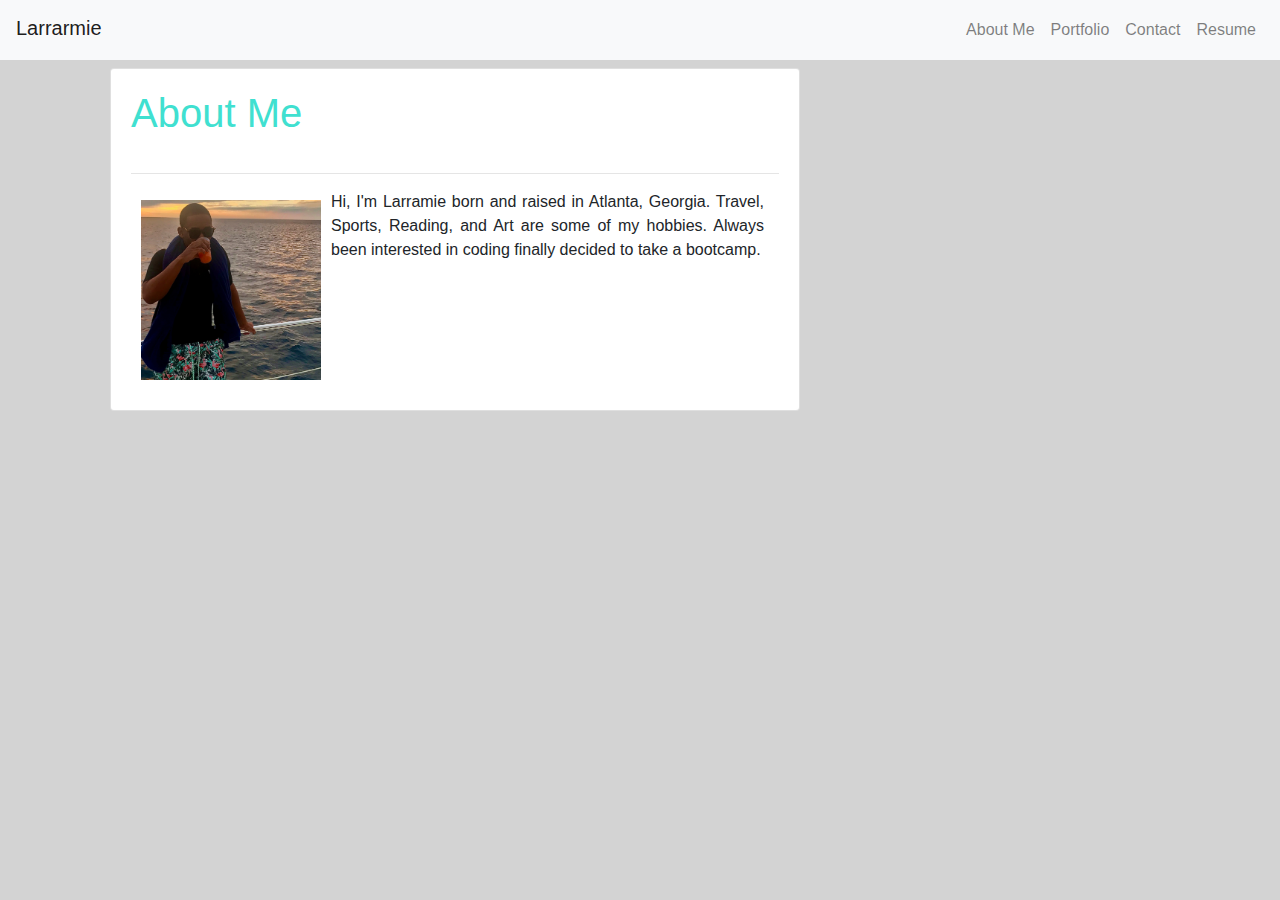
<file: index.html>
<!doctype html>
<html lang="en">

<head>
    <!-- Required meta tags -->
    <meta charset="utf-8">
    <meta name="viewport" content="width=device-width, initial-scale=1, shrink-to-fit=no">

    <!-- Bootstrap CSS -->
    <link rel="stylesheet" href="https://stackpath.bootstrapcdn.com/bootstrap/4.5.2/css/bootstrap.min.css" integrity="sha384-JcKb8q3iqJ61gNV9KGb8thSsNjpSL0n8PARn9HuZOnIxN0hoP+VmmDGMN5t9UJ0Z" crossorigin="anonymous">
    <link rel="stylesheet" href="style.css">
    <a href="/Users/LX/gt-ft/gt-atl-fsf-ft-08-2020-u-c/02-CSS-Bootstrap/02-Homework/HW2-Contact-/contact.html" contact href="/Users/LX/gt-ft/gt-atl-fsf-ft-08-2020-u-c/02-CSS-Bootstrap/02-Homework/HW2-Contact-/index.html" About href="/Users/LX/gt-ft/gt-atl-fsf-ft-08-2020-u-c/02-CSS-Bootstrap/02-Homework/HW2-Contact-/portfolio.html"
        Portfolio></a>

    <title>Larrarmie</title>
</head>


<body>

    <nav class="navbar navbar-expand-lg navbar-light bg-light">
        <span class="navbar-brand mb-1 h1">Larrarmie</span>
        <button class="navbar-toggler" type="button" data-toggle="collapse" data-target="#navbarSupportedContent" aria-controls="navbarSupportedContent" aria-expanded="false" aria-label="Toggle navigation">
    <span class="navbar-toggler-icon"></span>
    </button>
        <div class="navbar-collapse collapse justify-content-end" id="navbarSupportedContent">
            <ul class="navbar-nav text-right">
                <!-- <li class="nav-item">
                    <a class="nav-link" href="/Users/LX/gt-ft/gt-atl-fsf-ft-08-2020-u-c/02-CSS-Bootstrap/02-Homework/HW2-Contact-/index.html">About</a>
                    <a href="/Users/LX/gt-ft/gt-atl-fsf-ft-08-2020-u-c/02-CSS-Bootstrap/02-Homework/HW2-Contact-/index.html" about></a>
                </li>
                <li class="nav-item">
                    <a class="nav-link" href="./portfolio.html">Portfolio</a>
                    <hr href="./portfolio.html" portfolio>
                    </a>
                </li>
                <li class="nav-item">
                    <a class="nav-link" href="./contact.html">Contact</a>
                    <a href="/Users/LX/gt-ft/gt-atl-fsf-ft-08-2020-u-c/02-CSS-Bootstrap/02-Homework/HW2-Contact-/contact.html" Contact></a>

                </li> -->
                <li class="nav-item"><a href="./index.html" class="nav-link">About Me</a></li>
                <li class="nav-item"><a href="./portfolio.html" class="nav-link">Portfolio</a></li>
                <li class="nav-item"><a href="./contact.html" class="nav-link">Contact</a></li>
                <li class="nav-item"><a href="./resume.html" class="nav-link">Resume</a></li>
            </ul>
        </div>
    </nav>
    <!-- End Nav -->

    <div class="container">


        <div class="col-sm-8">
            <div class="row"></div>
            <div class="card mt-2">
                <div class="card-body">
                    <div class="page-header">
                        <h1>About Me</h1>
                    </div>
                    <hr>
                    <div style="float: left;">
                        <img src="./assets/94277EFA-7702-46D6-833C-E1D6CA641848.JPG" alt="Photo" class="text-left">
                        <style>
                            img {
                                padding: 10px;
                                width: 200px;
                                height: 200px;
                            }
                        </style>

                    </div>


                    <div class="col-sm-12">
                        <div style="text-align: justify;">
                            <p>
                                Hi, I'm Larramie born and raised in Atlanta, Georgia. Travel, Sports, Reading, and Art are some of my hobbies. Always been interested in coding finally decided to take a bootcamp.

                            </p>
                        </div>


                    </div>





                    <!-- Optional JavaScript -->
                    <!-- jQuery first, then Popper.js, then Bootstrap JS -->
                    <script src="https://code.jquery.com/jquery-3.5.1.slim.min.js" integrity="sha384-DfXdz2htPH0lsSSs5nCTpuj/zy4C+OGpamoFVy38MVBnE+IbbVYUew+OrCXaRkfj" crossorigin="anonymous"></script>
                    <script src="https://cdn.jsdelivr.net/npm/popper.js@1.16.1/dist/umd/popper.min.js" integrity="sha384-9/reFTGAW83EW2RDu2S0VKaIzap3H66lZH81PoYlFhbGU+6BZp6G7niu735Sk7lN" crossorigin="anonymous"></script>
                    <script src="https://stackpath.bootstrapcdn.com/bootstrap/4.5.2/js/bootstrap.min.js" integrity="sha384-B4gt1jrGC7Jh4AgTPSdUtOBvfO8shuf57BaghqFfPlYxofvL8/KUEfYiJOMMV+rV" crossorigin="anonymous"></script>


</body>

</html>
</file>
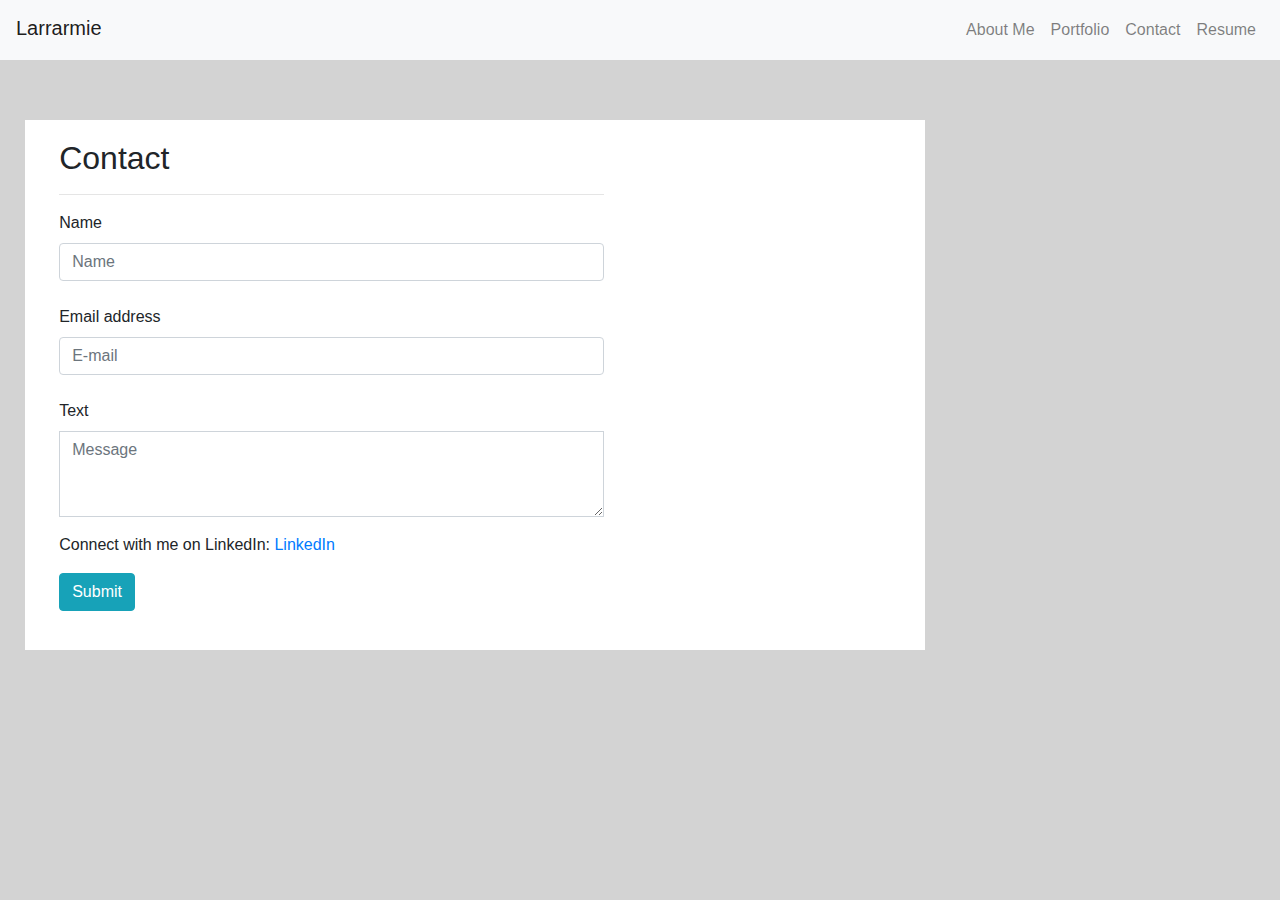
<file: contact.html>
<!doctype html>
<html lang="en">

<head>
    <!-- Required meta tags -->
    <meta charset="utf-8">
    <meta name="viewport" content="width=device-width, initial-scale=1, shrink-to-fit=no">

    <!-- Bootstrap CSS -->
    <link rel="stylesheet" href="https://stackpath.bootstrapcdn.com/bootstrap/4.5.2/css/bootstrap.min.css" integrity="sha384-JcKb8q3iqJ61gNV9KGb8thSsNjpSL0n8PARn9HuZOnIxN0hoP+VmmDGMN5t9UJ0Z" crossorigin="anonymous">
    <link rel="stylesheet" href="style.css">
    <a href="/Users/LX/gt-ft/gt-atl-fsf-ft-08-2020-u-c/02-CSS-Bootstrap/02-Homework/HW2-Contact-/contact.html" contact href="/Users/LX/gt-ft/gt-atl-fsf-ft-08-2020-u-c/02-CSS-Bootstrap/02-Homework/HW2-Contact-/index.html" About href="/Users/LX/gt-ft/gt-atl-fsf-ft-08-2020-u-c/02-CSS-Bootstrap/02-Homework/HW2-Contact-/portfolio.html"
        Portfolio></a>


    <title>Larrarmie</title>
</head>


<body>
    <nav class="navbar navbar-expand-lg navbar-light bg-light">
        <span class="navbar-brand mb-1 h1">Larrarmie</span>
        <button class="navbar-toggler" type="button" data-toggle="collapse" data-target="#navbarSupportedContent" aria-controls="navbarSupportedContent" aria-expanded="false" aria-label="Toggle navigation">
    <span class="navbar-toggler-icon"></span>
    </button>
        <div class="navbar-collapse collapse justify-content-end" id="navbarSupportedContent">
            <ul class="navbar-nav text-right">
                <li class="nav-item"><a href="./index.html" class="nav-link">About Me</a></li>
                <li class="nav-item"><a href="./portfolio.html" class="nav-link">Portfolio</a></li>
                <li class="nav-item"><a href="./contact.html" class="nav-link">Contact</a></li>
                <li class="nav-item"><a href="./resume.html" class="nav-link">Resume</a></li>
            </ul>

        </div>
    </nav>


    <form>
        <div class="container">
            <div class="row">
                <div class="col-sm-8">

                    <form class="text-center border border-light p-5" action="#!">

                        <h2>Contact</h2>
                        <hr>

                        <!-- Name -->
                        <label for="name">Name</label>
                        <input type="text" id="name" class="form-control mb-4" placeholder="Name" name="name">

                        <!-- Email -->
                        <label for="email">Email address</label>
                        <input type="email" id="email" class="form-control mb-4" placeholder="E-mail" name="email">



                        <!-- Message -->
                        <div class="form-group">
                            <label for="text">Text</label>
                            <textarea class="form-control rounded-0" id="text" rows="3" placeholder="Message" name="text"></textarea>
                        </div>


                        <p>Connect with me on LinkedIn:
                            <a href="https://www.linkedin.com/in/larramie-shaw-6586171b6/" id="#linkedIn">LinkedIn</a>
                            <a href="#" onclick="javascript:myfunc()"></a>
                        </p>





                        <!-- Send button -->
                        <button class="btn btn-info btn-block submitbutton" type="submit">Submit</button>

                    </form>
                    <!-- Default form contact -->
                </div>
            </div>

            <footer class="footer" &copy; copyright 2020></footer>







            <!-- Optional JavaScript -->
            <!-- jQuery first, then Popper.js, then Bootstrap JS -->
            <script src="https://code.jquery.com/jquery-3.5.1.slim.min.js" integrity="sha384-DfXdz2htPH0lsSSs5nCTpuj/zy4C+OGpamoFVy38MVBnE+IbbVYUew+OrCXaRkfj" crossorigin="anonymous"></script>
            <script src="https://cdn.jsdelivr.net/npm/popper.js@1.16.1/dist/umd/popper.min.js" integrity="sha384-9/reFTGAW83EW2RDu2S0VKaIzap3H66lZH81PoYlFhbGU+6BZp6G7niu735Sk7lN" crossorigin="anonymous"></script>
            <script src="https://stackpath.bootstrapcdn.com/bootstrap/4.5.2/js/bootstrap.min.js" integrity="sha384-B4gt1jrGC7Jh4AgTPSdUtOBvfO8shuf57BaghqFfPlYxofvL8/KUEfYiJOMMV+rV" crossorigin="anonymous"></script>

</body>

</html>
</file>
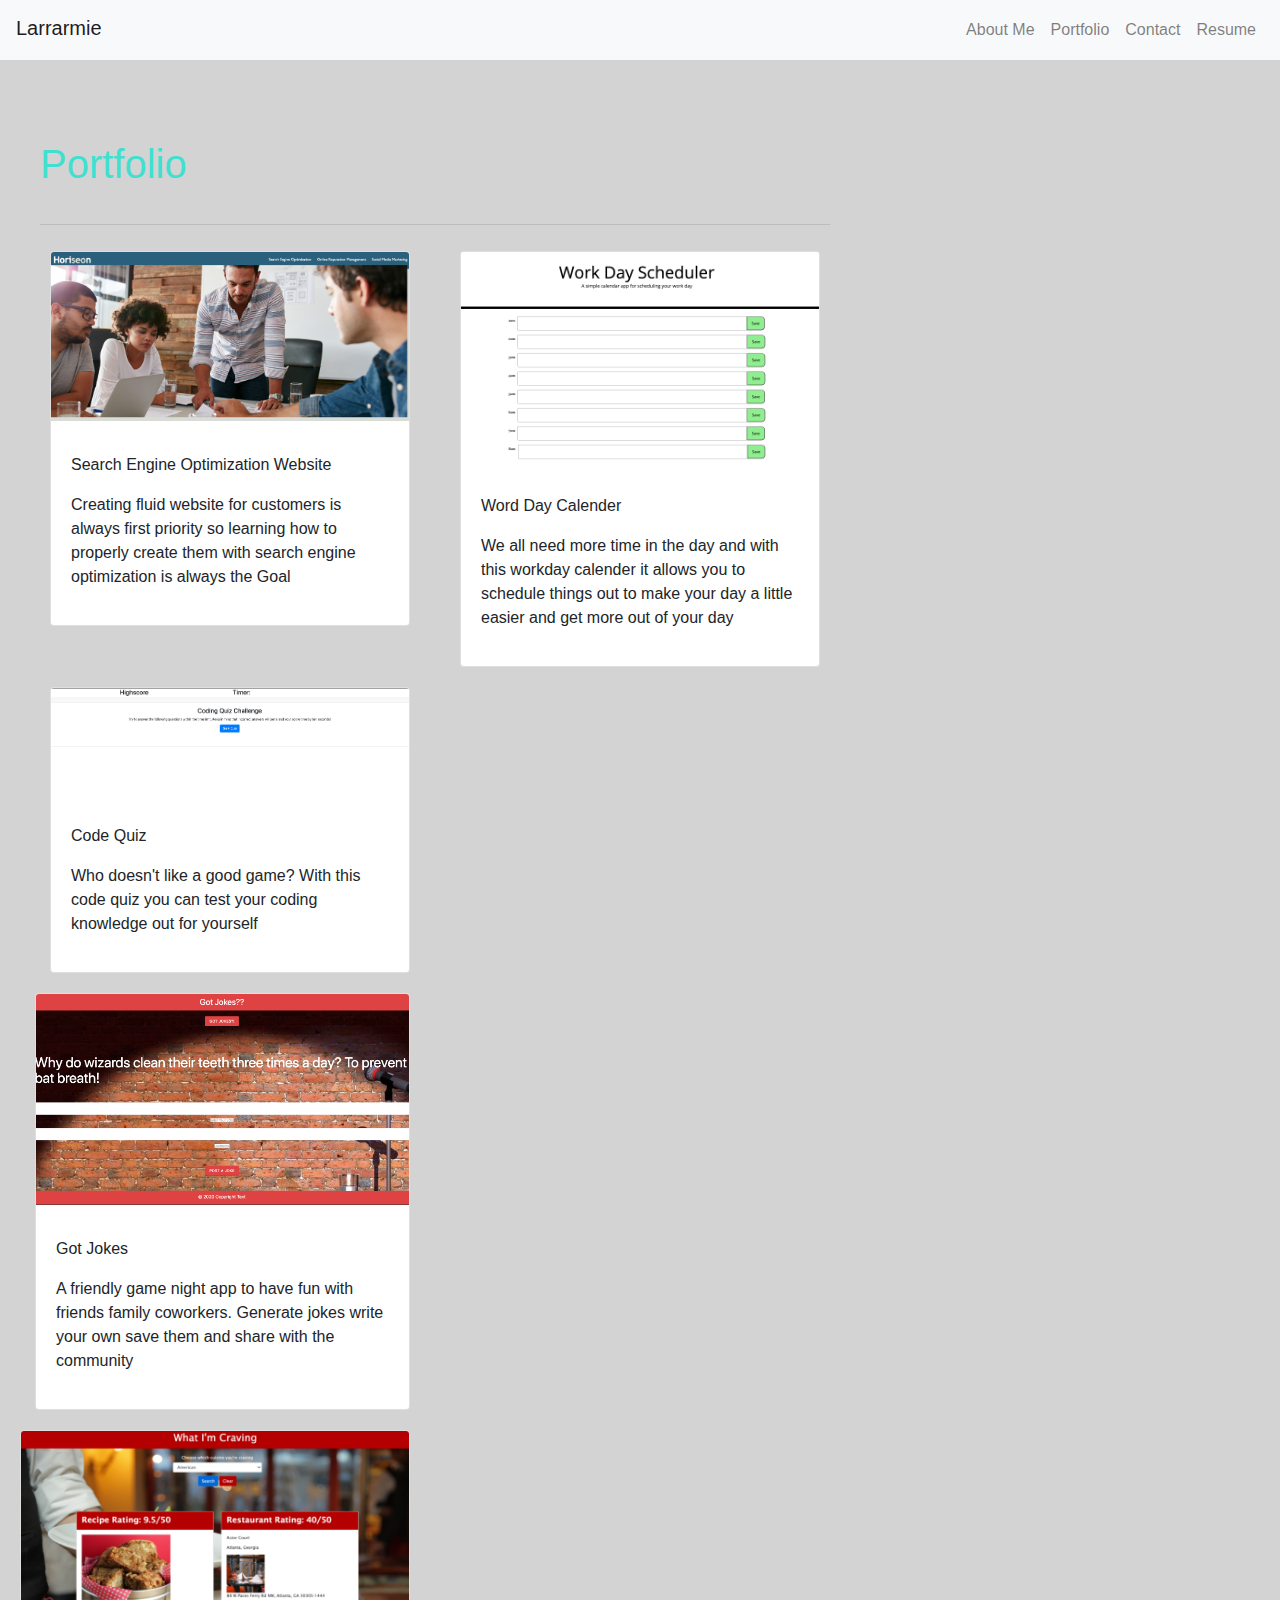
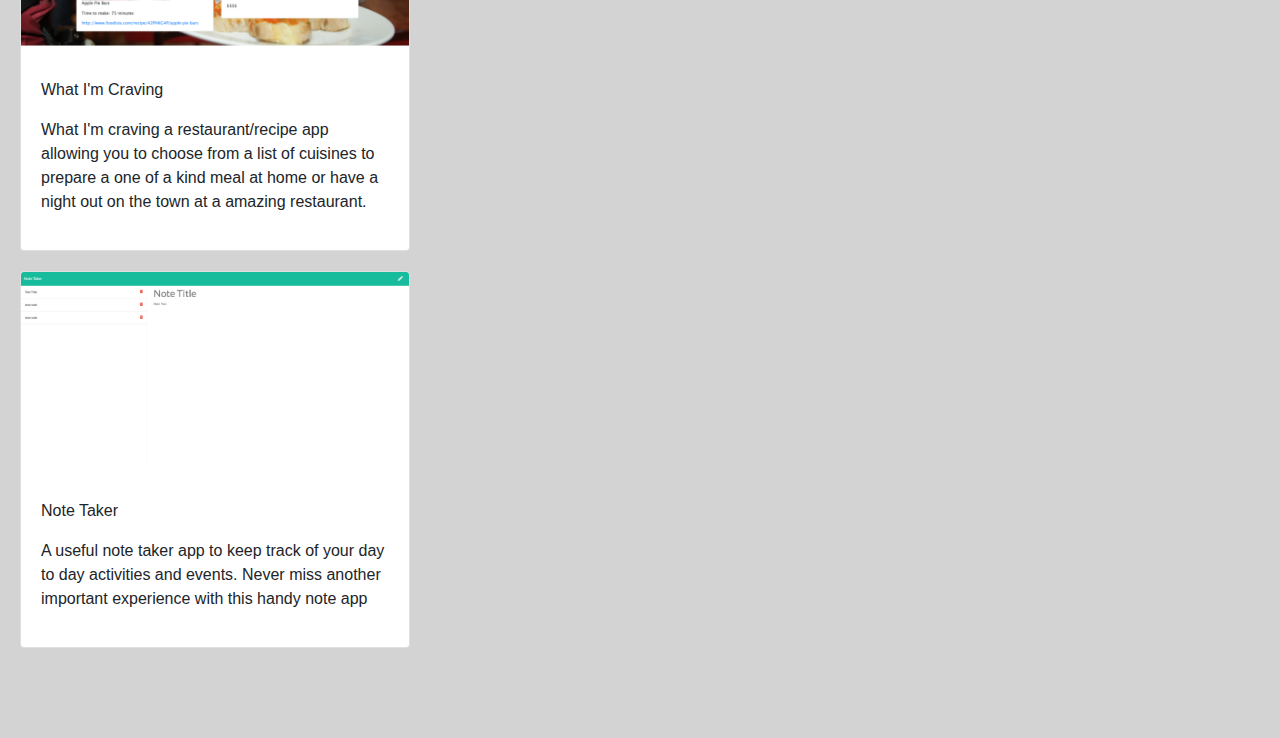
<file: portfolio.html>
<!DOCTYPE html>
<html lang="en">

<head>
    <!-- Required meta tags -->
    <meta charset="utf-8" />
    <meta name="viewport" content="width=device-width, initial-scale=1, shrink-to-fit=no" />

    <!-- Bootstrap CSS -->
    <link rel="stylesheet" href="https://stackpath.bootstrapcdn.com/bootstrap/4.5.2/css/bootstrap.min.css" integrity="sha384-JcKb8q3iqJ61gNV9KGb8thSsNjpSL0n8PARn9HuZOnIxN0hoP+VmmDGMN5t9UJ0Z" crossorigin="anonymous" />
    <link rel="stylesheet" href="style.css">
    <a href="/Users/LX/gt-ft/gt-atl-fsf-ft-08-2020-u-c/02-CSS-Bootstrap/02-Homework/HW2-Contact-/contact.html" contact></a>
    <a href="/Users/LX/gt-ft/gt-atl-fsf-ft-08-2020-u-c/02-CSS-Bootstrap/02-Homework/HW2-Contact-/index.html" about me></a>
    <a href="/Users/LX/gt-ft/gt-atl-fsf-ft-08-2020-u-c/02-CSS-Bootstrap/02-Homework/HW2-Contact-/portfolio.html" portfolio></a>
    <title>Larrarmie</title>
</head>


<body>
    <nav class="navbar navbar-expand-lg navbar-light bg-light">
        <span class="navbar-brand mb-1 h1">Larrarmie</span>
        <button class="navbar-toggler" type="button" data-toggle="collapse" data-target="#navbarSupportedContent" aria-controls="navbarSupportedContent" aria-expanded="false" aria-label="Toggle navigation">
    <span class="navbar-toggler-icon"></span>
    </button>
        <div class="navbar-collapse collapse justify-content-end" id="navbarSupportedContent">
            <ul class="navbar-nav text-right">

                <li class="nav-item"><a href="./index.html" class="nav-link">About Me</a></li>
                <li class="nav-item"><a href="./portfolio.html" class="nav-link">Portfolio</a></li>
                <li class="nav-item"><a href="./contact.html" class="nav-link">Contact</a></li>
                <li class="nav-item"><a href="./resume.html" class="nav-link">Resume</a></li>
            </ul>
        </div>
    </nav>
    <div class="row main">
        <div class="col-md-8">
            <h1>Portfolio</h1>
            <hr>
            <div>
                <div class="row">
                    <div class="col-sm-6 col-md-12 col-lg-6">
                        <div class="card">
                            <img src="./assets/Screen Shot 2020-09-18 at 3.12.37 PM.png" class="card-img-top" alt="portfolio" />
                            <div class="card-body">
                                <h5 class="card-title"></h5>
                                <p>Search Engine Optimization Website</p>
                                <p>Creating fluid website for customers is always first priority so learning how to properly create them with search engine optimization is always the Goal</p>
                            </div>
                        </div>
                    </div>
                    <div class="col-sm-6 col-md-12 col-lg-6">
                        <div class="card">
                            <img src="./assets/Screen Shot 2020-09-18 at 3.13.06 PM.png" class="card-img-top" alt="portfolio" />
                            <div class="card-body">
                                <h5 class="card-title"></h5>
                                <p>Word Day Calender</p>
                                <p>We all need more time in the day and with this workday calender it allows you to schedule things out to make your day a little easier and get more out of your day</p>
                            </div>
                        </div>
                    </div>
                </div>
                <div class="row">
                    <div class="col-sm-6 col-md-12 col-lg-6">
                        <div class="card">
                            <img src="./assets/Screen Shot 2020-09-18 at 3.17.02 PM.png" class="card-img-top" alt="portfolio" />
                            <div class="card-body">
                                <h5 class="card-title"></h5>
                                <p>Code Quiz</p>
                                <p>Who doesn't like a good game? With this code quiz you can test your coding knowledge out for yourself</p>
                            </div>
                        </div>
                    </div>
                    <div class="row">
                        <div class="col-sm-6 col-md-12 col-lg-6">
                            <div class="card">
                                <img src="./assets/Screen Shot 2020-10-17 at 10.45.53 AM.png" class="card-img-top" alt="portfolio" />
                                <div class="card-body">
                                    <h5 class="card-title"></h5>
                                    <p>Got Jokes</p>
                                    <p>A friendly game night app to have fun with friends family coworkers. Generate jokes write your own save them and share with the community</p>
                                </div>
                            </div>
                        </div>
                        <div class="row">
                            <div class="col-sm-6 col-md-12 col-lg-6">
                                <div class="card">
                                    <img src="./assets/Screen Shot 2020-10-20 at 7.30.21 PM.png" class="card-img-top" alt="portfolio" />
                                    <div class="card-body">
                                        <h5 class="card-title"></h5>
                                        <p>What I'm Craving</p>
                                        <p>What I'm craving a restaurant/recipe app allowing you to choose from a list of cuisines to prepare a one of a kind meal at home or have a night out on the town at a amazing restaurant.</p>
                                    </div>
                                </div>
                            </div>
                        </div>
                        <div class="row">
                            <div class="col-sm-6 col-md-12 col-lg-6">
                                <div class="card">
                                    <img src="./assets/Screen Shot 2020-10-20 at 7.36.27 PM.png" class="card-img-top" alt="portfolio" />
                                    <div class="card-body">
                                        <h5 class="card-title"></h5>
                                        <p>Note Taker</p>
                                        <p>A useful note taker app to keep track of your day to day activities and events. Never miss another important experience with this handy note app</p>
                                    </div>
                                </div>
                            </div>
                        </div>
                    </div>
                </div>
            </div>
        </div>


        <footer></footer>

        <!-- Optional JavaScript -->
        <!-- jQuery first, then Popper.js, then Bootstrap JS -->
        <script src="https://code.jquery.com/jquery-3.5.1.slim.min.js" integrity="sha384-DfXdz2htPH0lsSSs5nCTpuj/zy4C+OGpamoFVy38MVBnE+IbbVYUew+OrCXaRkfj" crossorigin="anonymous"></script>
        <script src="https://cdn.jsdelivr.net/npm/popper.js@1.16.1/dist/umd/popper.min.js" integrity="sha384-9/reFTGAW83EW2RDu2S0VKaIzap3H66lZH81PoYlFhbGU+6BZp6G7niu735Sk7lN" crossorigin="anonymous"></script>
        <script src="https://stackpath.bootstrapcdn.com/bootstrap/4.5.2/js/bootstrap.min.js" integrity="sha384-B4gt1jrGC7Jh4AgTPSdUtOBvfO8shuf57BaghqFfPlYxofvL8/KUEfYiJOMMV+rV" crossorigin="anonymous"></script>

</body>

</html>
</file>
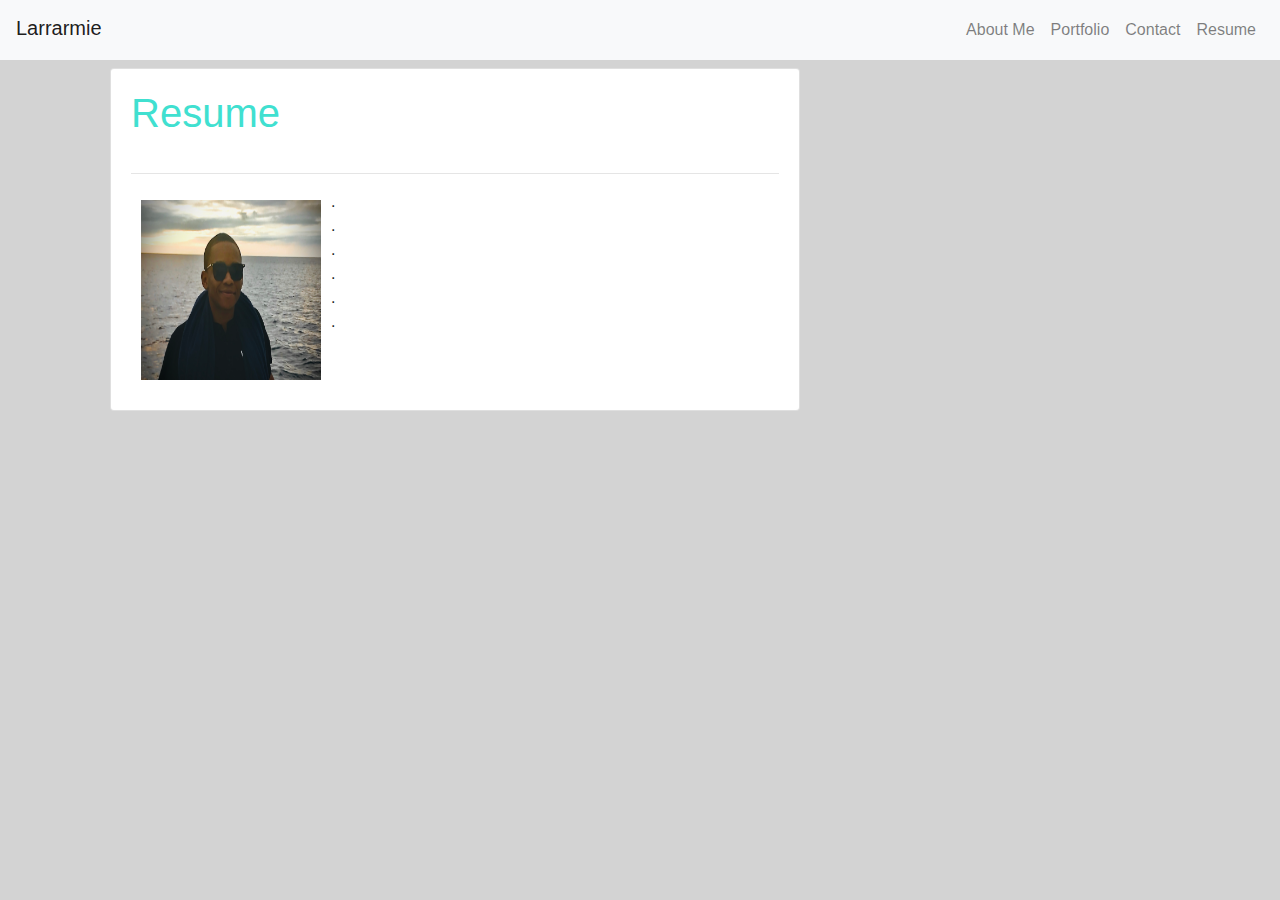
<file: resume.html>
<!doctype html>
<html lang="en">

<head>
    <!-- Required meta tags -->
    <meta charset="utf-8">
    <meta name="viewport" content="width=device-width, initial-scale=1, shrink-to-fit=no">

    <!-- Bootstrap CSS -->
    <link rel="stylesheet" href="https://stackpath.bootstrapcdn.com/bootstrap/4.5.2/css/bootstrap.min.css" integrity="sha384-JcKb8q3iqJ61gNV9KGb8thSsNjpSL0n8PARn9HuZOnIxN0hoP+VmmDGMN5t9UJ0Z" crossorigin="anonymous">
    <link rel="stylesheet" href="style.css">
    <a href="/Users/LX/gt-ft/gt-atl-fsf-ft-08-2020-u-c/02-CSS-Bootstrap/02-Homework/HW2-Contact-/contact.html" contact href="/Users/LX/gt-ft/gt-atl-fsf-ft-08-2020-u-c/02-CSS-Bootstrap/02-Homework/HW2-Contact-/index.html" About href="/Users/LX/gt-ft/gt-atl-fsf-ft-08-2020-u-c/02-CSS-Bootstrap/02-Homework/HW2-Contact-/portfolio.html"
        Portfolio></a>

    <title>Larrarmie</title>
</head>


<body>

    <nav class="navbar navbar-expand-lg navbar-light bg-light">
        <span class="navbar-brand mb-1 h1">Larrarmie</span>
        <button class="navbar-toggler" type="button" data-toggle="collapse" data-target="#navbarSupportedContent" aria-controls="navbarSupportedContent" aria-expanded="false" aria-label="Toggle navigation">
    <span class="navbar-toggler-icon"></span>
    </button>
        <div class="navbar-collapse collapse justify-content-end" id="navbarSupportedContent">
            <ul class="navbar-nav text-right">
                <!-- <li class="nav-item">
                    <a class="nav-link" href="/Users/LX/gt-ft/gt-atl-fsf-ft-08-2020-u-c/02-CSS-Bootstrap/02-Homework/HW2-Contact-/index.html">About</a>
                    <a href="/Users/LX/gt-ft/gt-atl-fsf-ft-08-2020-u-c/02-CSS-Bootstrap/02-Homework/HW2-Contact-/index.html" about></a>
                </li>
                <li class="nav-item">
                    <a class="nav-link" href="./portfolio.html">Portfolio</a>
                    <hr href="./portfolio.html" portfolio>
                    </a>
                </li>
                <li class="nav-item">
                    <a class="nav-link" href="./contact.html">Contact</a>
                    <a href="/Users/LX/gt-ft/gt-atl-fsf-ft-08-2020-u-c/02-CSS-Bootstrap/02-Homework/HW2-Contact-/contact.html" Contact></a>

                </li> -->
                <li class="nav-item"><a href="./index.html" class="nav-link">About Me</a></li>
                <li class="nav-item"><a href="./portfolio.html" class="nav-link">Portfolio</a></li>
                <li class="nav-item"><a href="./contact.html" class="nav-link">Contact</a></li>
                <li class="nav-item"><a href="./resume.html" class="nav-link">Resume</a></li>
            </ul>
        </div>
    </nav>
    <!-- End Nav -->

    <div class="container">


        <div class="col-sm-8">
            <div class="row"></div>
            <div class="card mt-2">
                <div class="card-body">
                    <div class="page-header">
                        <h1>Resume</h1>
                    </div>
                    <hr>
                    <div style="float: left;">
                        <img src="./assets/IMG_1030.jpg" alt="Photo" class="text-left">
                        <style>
                            img {
                                padding: 10px;
                                width: 200px;
                                height: 200px;
                            }
                        </style>

                    </div>


                    <div class="col-sm-12">
                        <div style="text-align: justify;">
                            <p>
                                .<br> .
                                <br> .
                                <br> .
                                <br> .
                                <br> .
                                <br>


                            </p>
                        </div>


                    </div>





                    <!-- Optional JavaScript -->
                    <!-- jQuery first, then Popper.js, then Bootstrap JS -->
                    <script src="https://code.jquery.com/jquery-3.5.1.slim.min.js" integrity="sha384-DfXdz2htPH0lsSSs5nCTpuj/zy4C+OGpamoFVy38MVBnE+IbbVYUew+OrCXaRkfj" crossorigin="anonymous"></script>
                    <script src="https://cdn.jsdelivr.net/npm/popper.js@1.16.1/dist/umd/popper.min.js" integrity="sha384-9/reFTGAW83EW2RDu2S0VKaIzap3H66lZH81PoYlFhbGU+6BZp6G7niu735Sk7lN" crossorigin="anonymous"></script>
                    <script src="https://stackpath.bootstrapcdn.com/bootstrap/4.5.2/js/bootstrap.min.js" integrity="sha384-B4gt1jrGC7Jh4AgTPSdUtOBvfO8shuf57BaghqFfPlYxofvL8/KUEfYiJOMMV+rV" crossorigin="anonymous"></script>

</body>

</html>
</file>
<file: style.css>
body {
    background-color: lightgrey;
}

img {
    image-orientation: 200%;
}

h1 {
    color: turquoise;
    padding-bottom: 20px;
}

.main {
    padding: 80px 40px;
}

.card {
    margin: 10px 10px;
}

form {
    padding: 1.2rem;
    background-color: white;
    margin: 60px 25px;
    max-width: 900px;
}

.submitbutton {
    width: auto;
}

.footer {
    padding-bottom: 20px;
    color: grey;
}

.row main {
    color: white;
}
</file>
